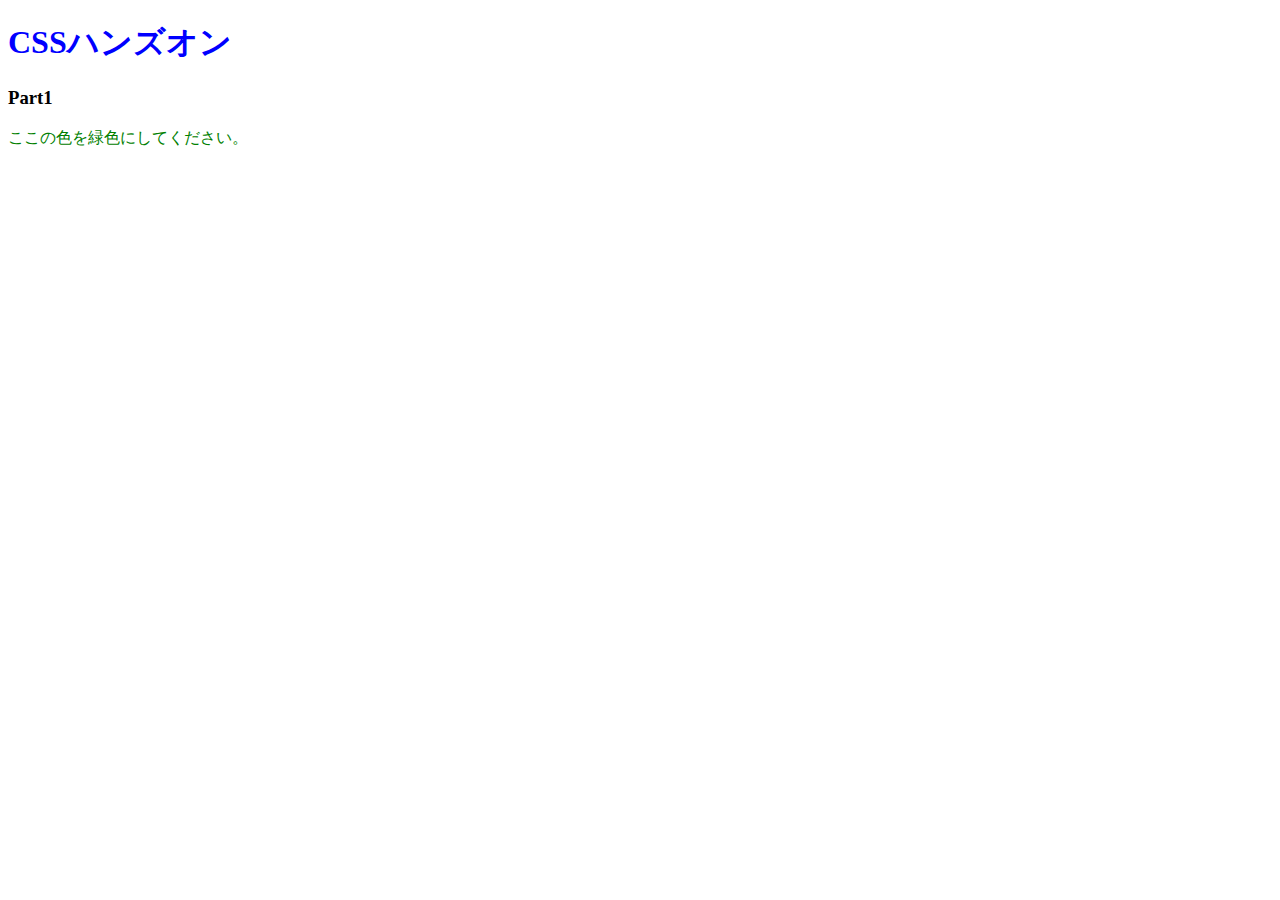
<file: 01.CSSの基本を知ろう/index.html>
<!DOCTYPE html>
<html lang="ja">
<head>
  <meta charset="UTF-8" />
  <!-- ここにstyles.cssを適用するコードを記述 -->
  <link rel="stylesheet"  href="styles.css" />
  
  <title>Document</title>
</head>
<body>
  <h1>CSSハンズオン</h1>
  <h3>Part1</h3>
  <p>ここの色を緑色にしてください。</p>
</body>
</html>
</file>
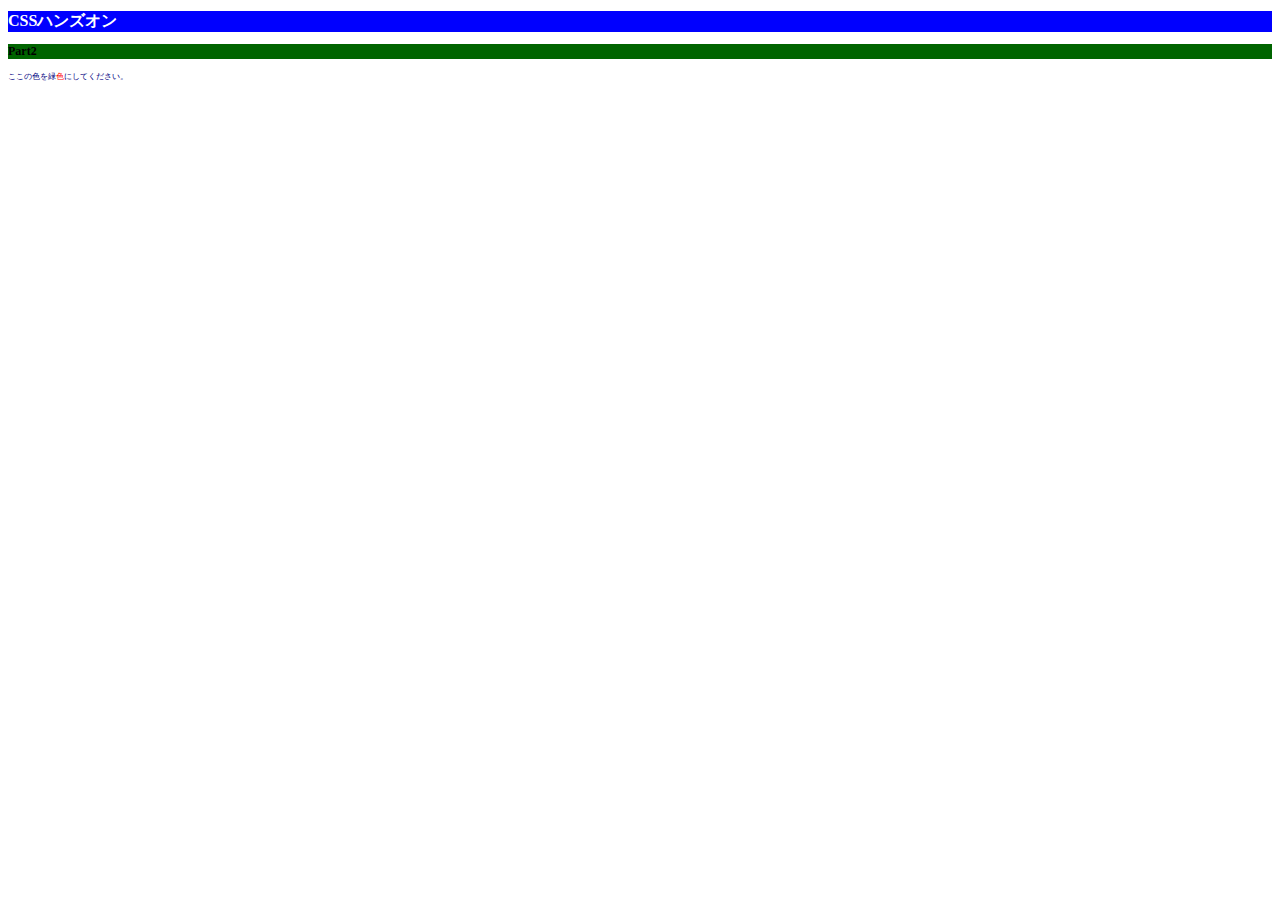
<file: 02.色やサイズを変更してみよう/index.html>
<!DOCTYPE html>
<html lang="ja">
<head>
  <meta charset="UTF-8" />
  <!-- ここにstyles.cssを適用するコードを記述 -->
  <link rel="stylesheet" href="styles.css" />

  <title>Document</title>
</head>
<body>
  <h1>CSSハンズオン</h1>
  <h3>Part2</h3>
  <!-- 「色」にのみCSSを適用するために編集 -->
  <p>ここの色を緑<span>色</span>にしてください。</p>
</body>
</html>
</file>
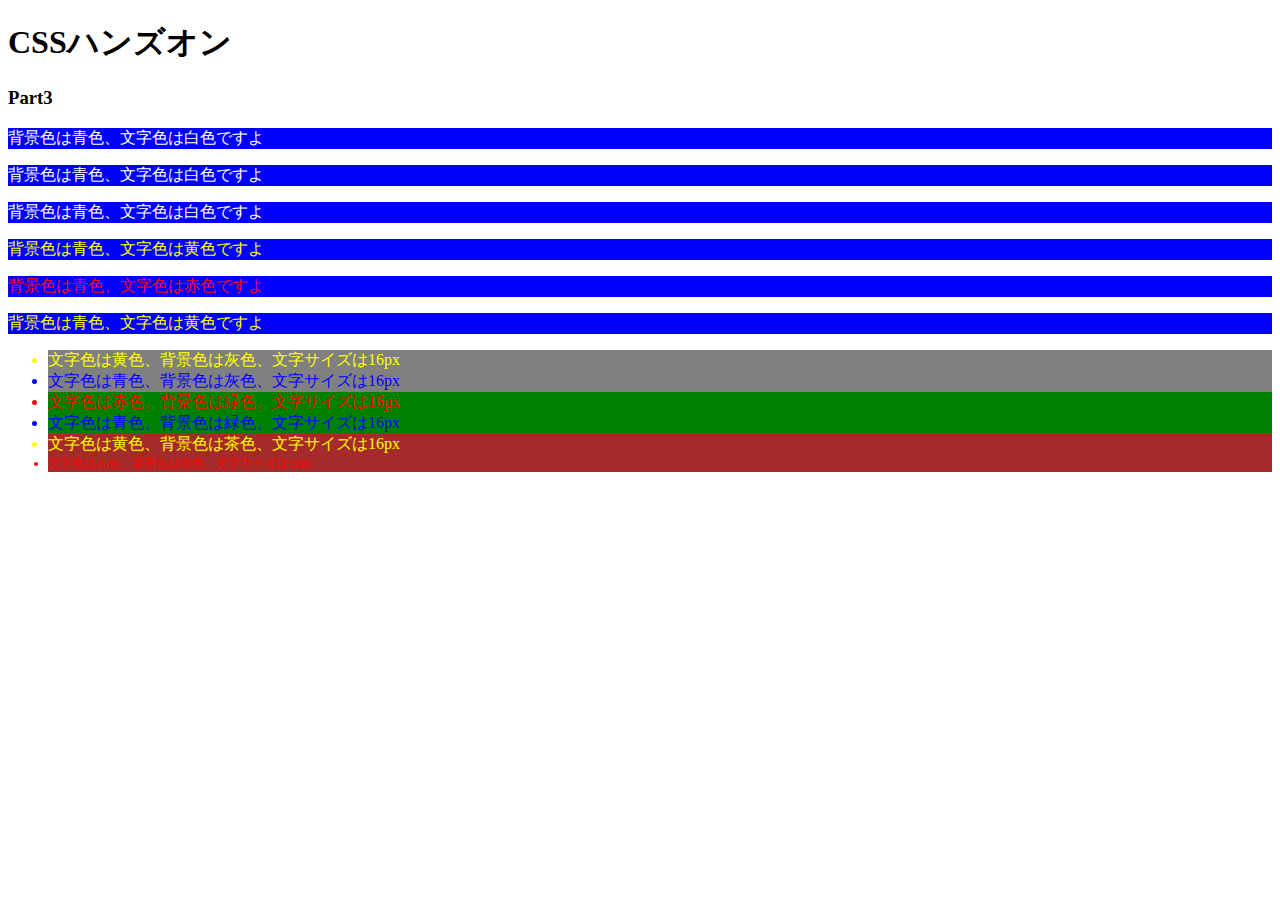
<file: 03.id属性とclass属性/index.html>
<!DOCTYPE html>
<html lang="ja">
<head>
  <meta charset="UTF-8" />
  <link rel="stylesheet" href="styles.css" />
  <title>Document</title>
</head>
<body>
  <h1>CSSハンズオン</h1>
  <h3>Part3</h3>
  <p class="white">背景色は青色、文字色は白色ですよ</p>
  <p class="white">背景色は青色、文字色は白色ですよ</p>
  <p class="white">背景色は青色、文字色は白色ですよ</p>
  <p class="yellow">背景色は青色、文字色は黄色ですよ</p>
  <p id="red">背景色は青色、文字色は赤色ですよ</p>
  <p class="yellow">背景色は青色、文字色は黄色ですよ</p>
  <ul>
    <li class="string-yellow back-gray">文字色は黄色、背景色は灰色、文字サイズは16px</li>
    <li class="string-blue back-gray">文字色は青色、背景色は灰色、文字サイズは16px</li>
    <li class="string-red back-green">文字色は赤色、背景色は緑色、文字サイズは16px</li>
    <li class="string-blue back-green">文字色は青色、背景色は緑色、文字サイズは16px</li>
    <li class="string-yellow back-brown">文字色は黄色、背景色は茶色、文字サイズは16px</li>
    <li class="string-red back-brown" id="small">文字色は赤色、背景色は茶色、文字サイズは12px</li>
  </ul>
</body>
</html>
</file>
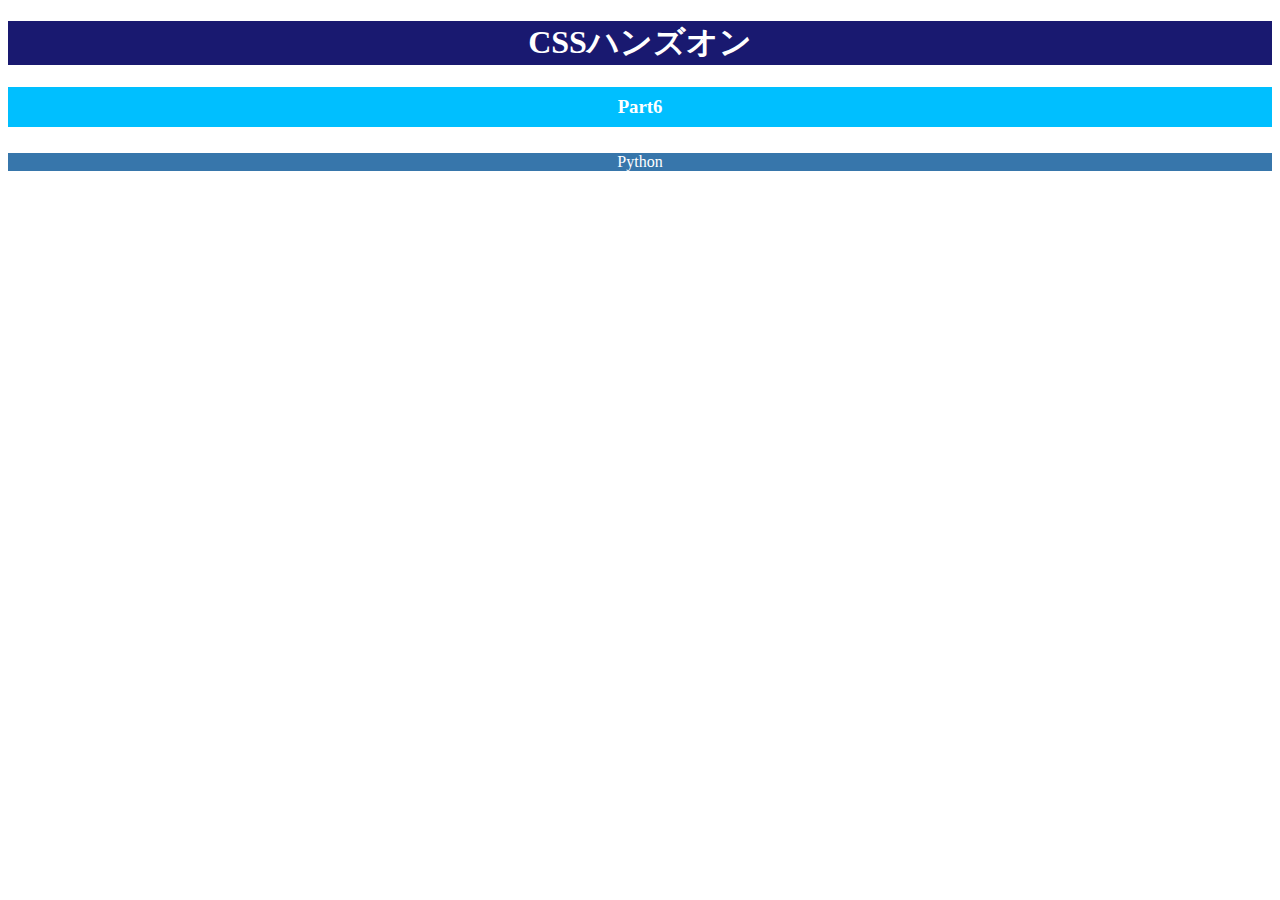
<file: 06.テキストの配置と太さを学ぼう/index.html>
<!DOCTYPE html>
<html lang="ja">
<head>
  <meta charset="UTF-8" />
  <link rel="stylesheet" href="styles.css" />
  <title>Document</title>
</head>
<body>
  <h1>CSSハンズオン</h1>
<div>
  <h3>Part6</h3>
</div>
  <p>Python</p>
</body>
</html>
</file>
<file: 01.CSSの基本を知ろう/styles.css>
/* h1要素の文字色を青色で宣言 */
h1 {
  color: blue;
  }
/* p要素の文字色を緑色で宣言 */
p {
  color: green;
}
</file>
<file: 02.色やサイズを変更してみよう/styles.css>
/* html要素の文字サイズを宣言 */
html{
  font-size: 24;
}
/* h1要素の文字色、背景色、文字サイズを宣言 */
h1{
    color: white;
    background-color: blue;
    font-size: 1rem;
}
/* h3要素の背景色、文字サイズを宣言 */
h3{
    background-color: rgb(0, 100, 0);
    font-size: 0.75rem;
}
/* p要素の文字色、文字色、文字サイズを宣言 */
p{
    color: #000080;
    font-size: 0.5rem;
}
/* 「色」の文字色を宣言 */
span{
    color: red;
}
</file>
<file: 03.id属性とclass属性/styles.css>
/* 6つのp要素に適用するスタイルを宣言 */
p{
    color: white;
    background-color: blue;
}

.white{
    color: white;
}

.yellow{
    color: yellow;
}

#red{
    color: red;
}
/* 6つのli要素に適用するスタイルを宣言 */

li{
   font-size: 16px; 
}

.string-yellow{
    color: yellow;
}

.string-blue{
    color: blue;
}


.string-red{
    color: red;
}

.back-gray{
    background-color: gray;
}

.back-green{
    background-color: green;
}

.back-brown{
    background-color: brown;
}

#small{

font-size: 12px;
}
</file>
<file: 06.テキストの配置と太さを学ぼう/styles.css>
/* h1要素に適用するスタイル */
h1{
    font-size: 32px;
    color: white;
    background-color: midnightblue;
    text-align: center;
}
/* h3要素に適用するスタイル */
div{
    height: 50px;
}

h3{
    color: white;
    background-color: deepskyblue;
    line-height: 40px;
    text-align: center;
}
/* p要素に適用するスタイル */
p{
    color: white;
    background-color: #3776AB;
    text-align: center;
}
</file>
